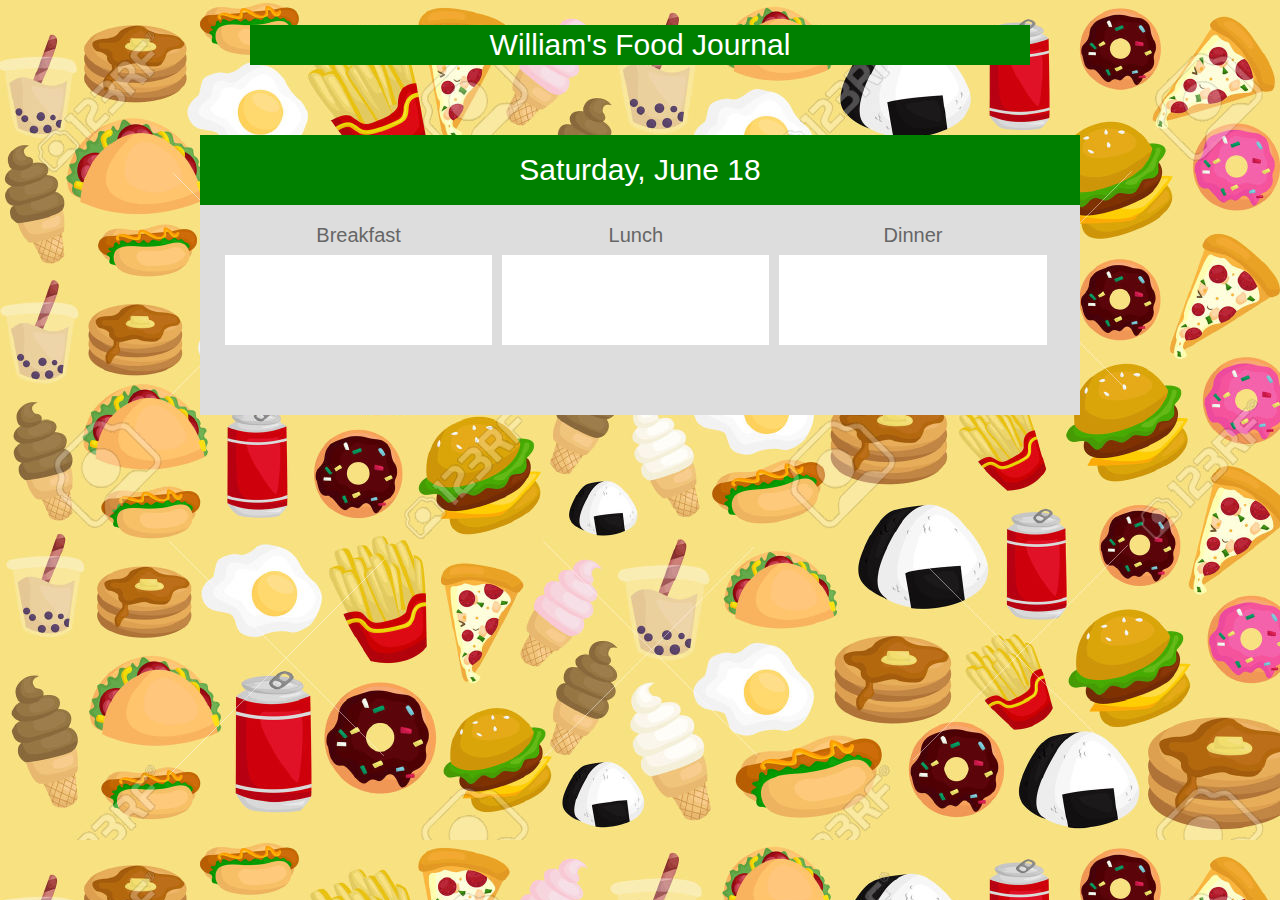
<file: HTML/juneEighteen.html>
<!DOCTYPE html>
<html>
	<head>
		<title>June Eighteenth</title>
		<link href="../Styles/style.css" rel="stylesheet"/>
	</head>

	<body>
		<div class="header">
			<h1>William's Food Journal</h1>
		</div>

		<div class="date-title"> 
			<h1>Saturday, June 18</h1>
		</div>

		<ul class="meal-encompass clx">
		  <div class="meal">	
		  	<li>Breakfast</li>
		  		<div class="meal-inner">
		  			<ul>
			  			<li></li>
			  			<li></li>
			  		</ul>
		  		</div>
		  </div>
		  
		 	<div class="meal">	
		 	 <li>Lunch</li>
		 	 	<div class="meal-inner">
		  			<ul>
			  			<li></li>
			  			<li></li>
			  		</ul>
		  		</div>
		 	</div>
		 
		  <div class="meal">	
		  	<li>Dinner</li>
		  		<div class="meal-inner">
		  			<ul>
			  			<li></li>
			  			<li></li>
			  		</ul>
		  		</div>
		  </div>
		</ul>
	



	</body>
</html>
</file>
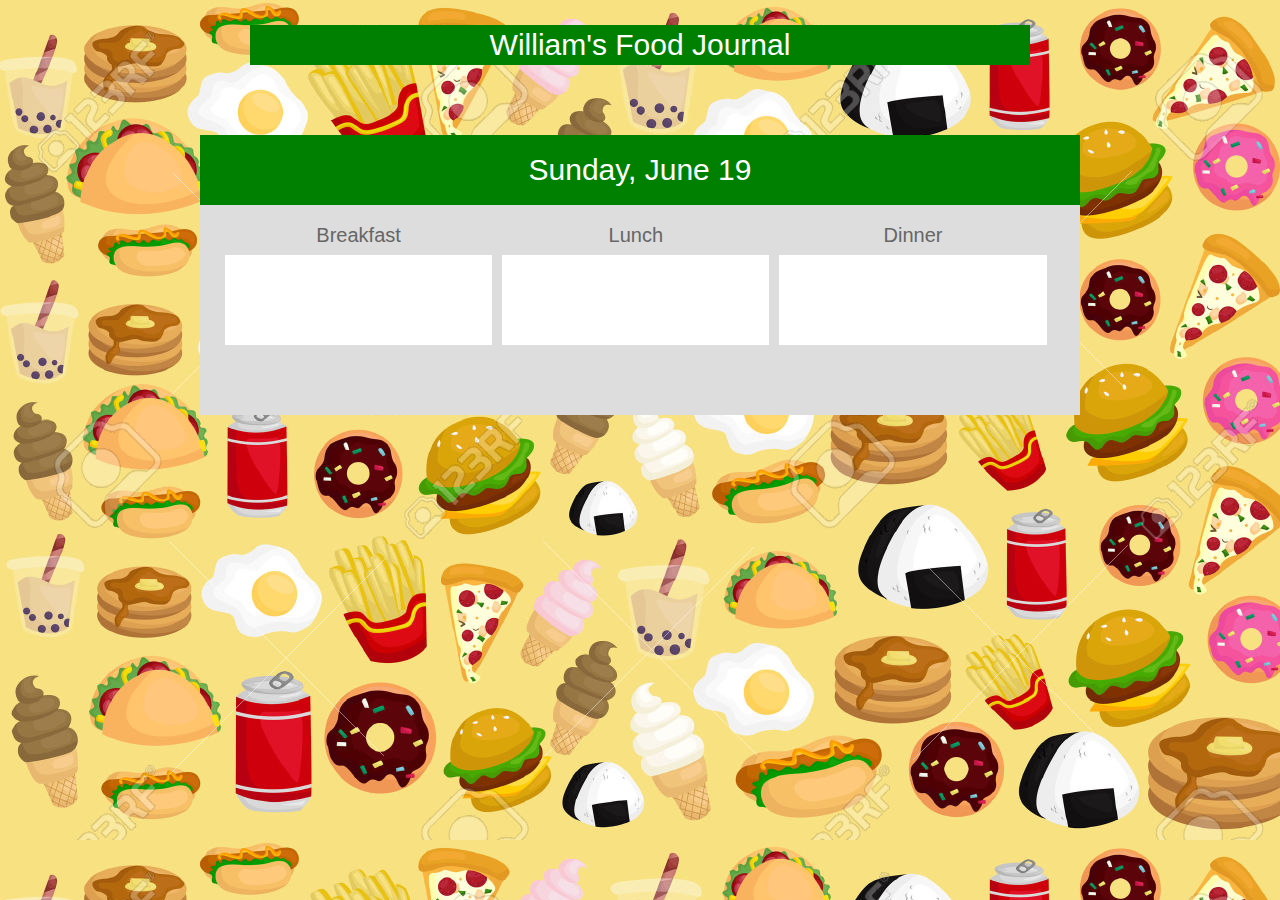
<file: HTML/juneNineteen.html>
<!DOCTYPE html>
<html>
	<head>
		<title>June Nineteenth</title>
		<link href="../Styles/style.css" rel="stylesheet"/>
	</head>

		<body>
		<div class="header">
			<h1>William's Food Journal</h1>
		</div>

		<div class="date-title">
			<h1>Sunday, June 19</h1>
		</div>

		<ul class="meal-encompass clx">
		  <div class="meal">	
		  	<li>Breakfast</li>
		  		<div class="meal-inner">
		  			<ul>
			  			<li></li>
			  			<li></li>
			  		</ul>
		  		</div>
		  </div>
		  
		 	<div class="meal">	
		 	 <li>Lunch</li>
		 	 	<div class="meal-inner">
		  			<ul>
			  			<li></li>
			  			<li></li>
			  		</ul>
		  		</div>
		 	</div>
		 
		  <div class="meal">	
		  	<li>Dinner</li>
		  		<div class="meal-inner">
		  			<ul>
			  			<li></li>
			  			<li></li>
			  		</ul>
		  		</div>
		  </div>
		</ul>




	</body>
</html>
</file>
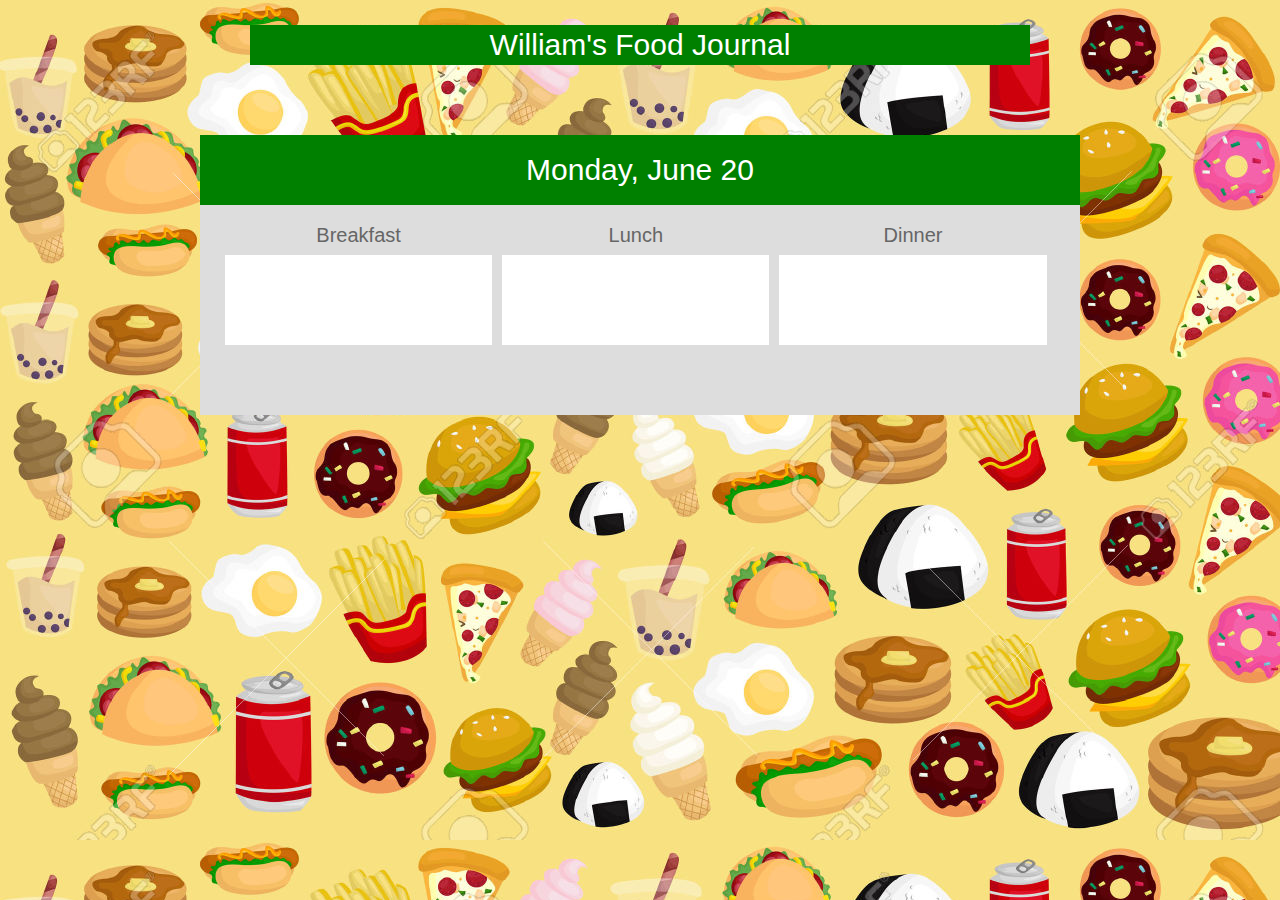
<file: HTML/juneTwenty.html>
<!DOCTYPE html>
<html>
	<head>
		<title>June Twentieth</title>
		<link href="../Styles/style.css" rel="stylesheet"/>
	</head>

		<body>
		<div class="header">
			<h1>William's Food Journal</h1>
		</div>

		<div class="date-title"> 
			<h1>Monday, June 20</h1>
		</div>

		<ul class="meal-encompass clx">
		  <div class="meal">	
		  	<li>Breakfast</li>
		  		<div class="meal-inner">
		  			<ul>
			  			<li></li>
			  			<li></li>
			  		</ul>
		  		</div>
		  </div>
		  
		 	<div class="meal">	
		 	 <li>Lunch</li>
		 	 	<div class="meal-inner">
		  			<ul>
			  			<li></li>
			  			<li></li>
			  		</ul>
		  		</div>
		 	</div>
		 
		  <div class="meal">	
		  	<li>Dinner</li>
		  		<div class="meal-inner">
		  			<ul>
			  			<li></li>
			  			<li></li>
			  		</ul>
		  		</div>
		  </div>
		</ul>



	</body>
</html>
</file>
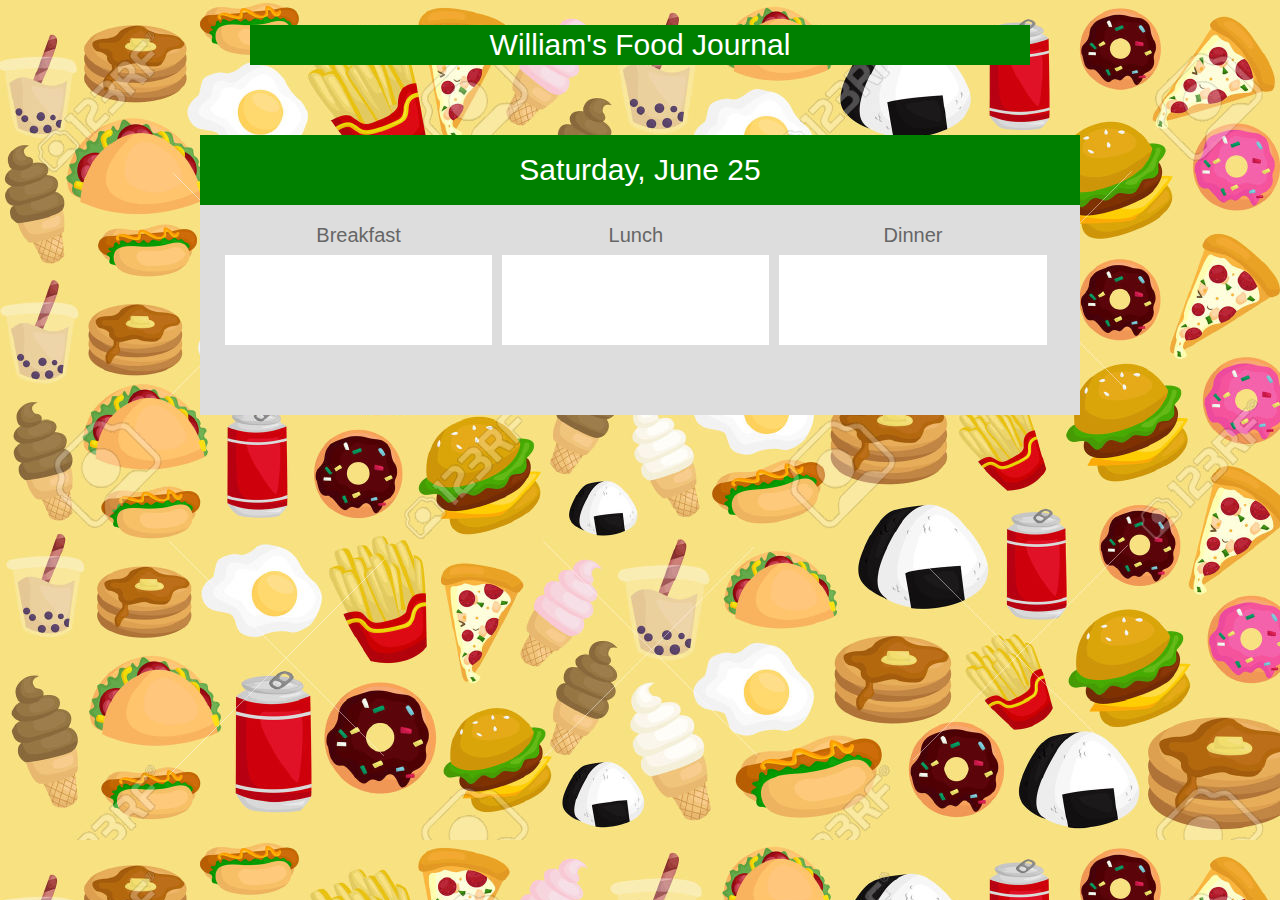
<file: HTML/juneTwentyFive.html>
<!DOCTYPE html>
<html>
	<head>
		<title>June Twenty-Fifth</title>
		<link href="../Styles/style.css" rel="stylesheet"/>
	</head>

		<body>
		<div class="header">
			<h1>William's Food Journal</h1>
		</div>

		<div class="date-title"> 
			<h1>Saturday, June 25</h1>
		</div>

		<ul class="meal-encompass clx">
		  <div class="meal">	
		  	<li>Breakfast</li>
		  		<div class="meal-inner">
		  			<ul>
			  			<li></li>
			  			<li></li>
			  		</ul>
		  		</div>
		  </div>
		  
		 	<div class="meal">	
		 	 <li>Lunch</li>
		 	 	<div class="meal-inner">
		  			<ul>
			  			<li></li>
			  			<li></li>
			  		</ul>
		  		</div>
		 	</div>
		 
		  <div class="meal">	
		  	<li>Dinner</li>
		  		<div class="meal-inner">
		  			<ul>
			  			<li></li>
			  			<li></li>
			  		</ul>
		  		</div>
		  </div>
		</ul>
	



	</body>
</html>
</file>
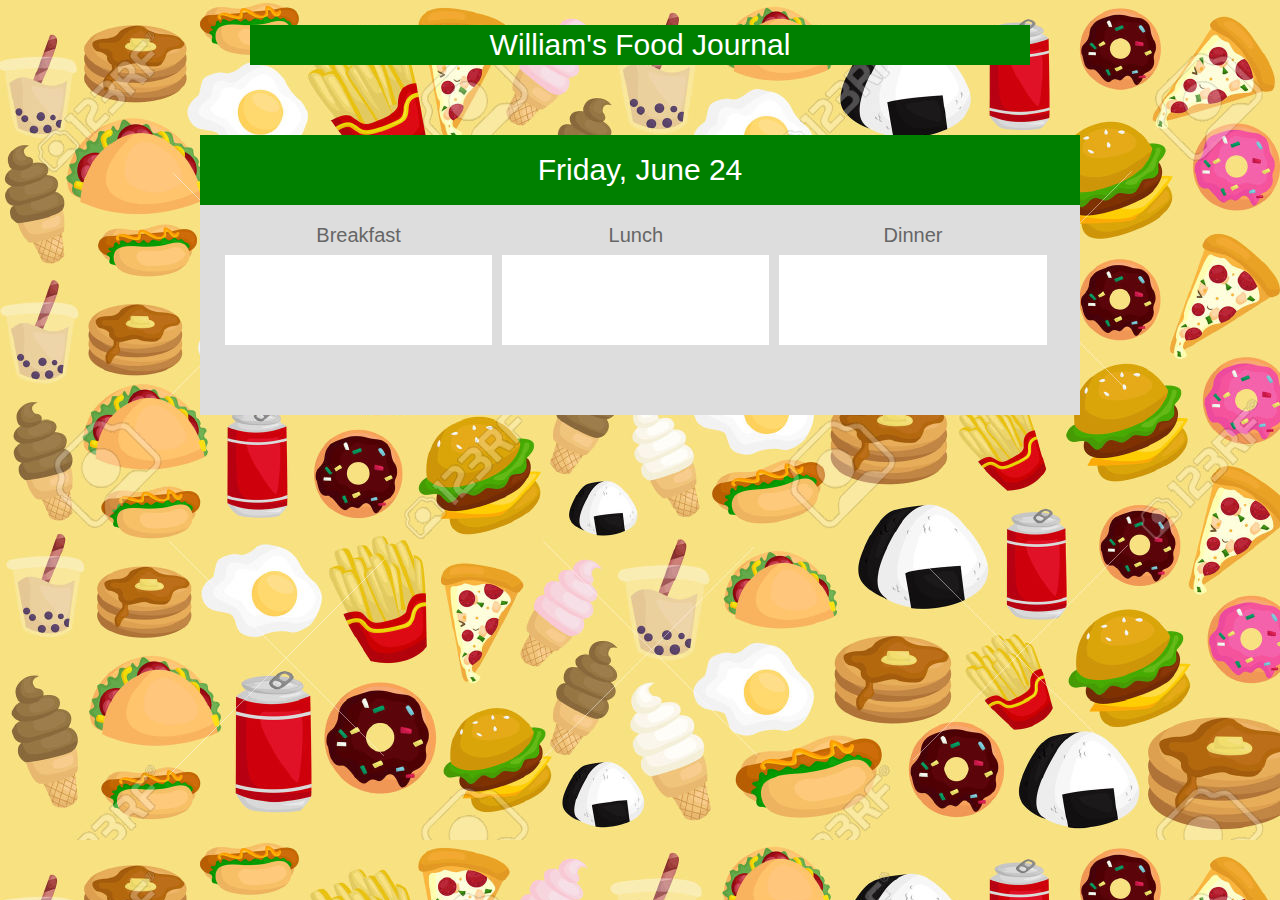
<file: HTML/juneTwentyFour.html>
<!DOCTYPE html>
<html>
	<head>
		<title>June Twenty-Fourth</title>
		<link href="../Styles/style.css" rel="stylesheet"/>
	</head>

		<body>
		<div class="header">
			<h1>William's Food Journal</h1>
		</div>

		<div class="date-title"> 
			<h1>Friday, June 24</h1>
		</div>

		<ul class="meal-encompass clx">
		  <div class="meal">	
		  	<li>Breakfast</li>
		  		<div class="meal-inner">
		  			<ul>
			  			<li></li>
			  			<li></li>
			  		</ul>
		  		</div>
		  </div>
		  
		 	<div class="meal">	
		 	 <li>Lunch</li>
		 	 	<div class="meal-inner">
		  			<ul>
			  			<li></li>
			  			<li></li>
			  		</ul>
		  		</div>
		 	</div>
		 
		  <div class="meal">	
		  	<li>Dinner</li>
		  		<div class="meal-inner">
		  			<ul>
			  			<li></li>
			  			<li></li>
			  		</ul>
		  		</div>
		  </div>
		</ul>
	



	</body>
</html>
</file>
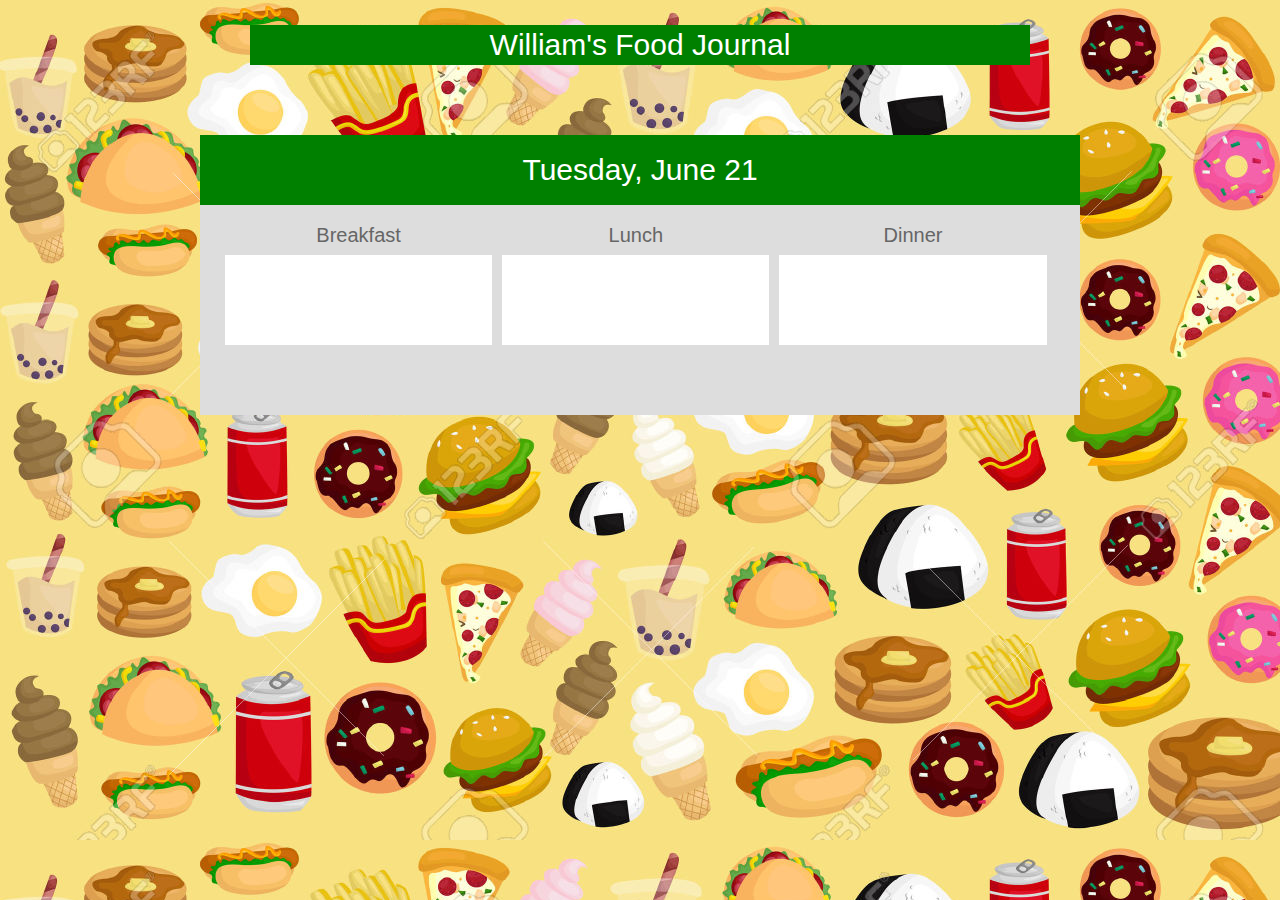
<file: HTML/juneTwentyOne.html>
<!DOCTYPE html>
<html>
	<head>
		<title>June Twenty-First</title>
		<link href="../Styles/style.css" rel="stylesheet"/>
	</head>

		<body>
		<div class="header">
			<h1>William's Food Journal</h1>
		</div>

		<div class="date-title"> 
			<h1>Tuesday, June 21</h1>
		</div>

		<ul class="meal-encompass clx">
		  <div class="meal">	
		  	<li>Breakfast</li>
		  		<div class="meal-inner">
		  			<ul>
			  			<li></li>
			  			<li></li>
			  		</ul>
		  		</div>
		  </div>
		  
		 	<div class="meal">	
		 	 <li>Lunch</li>
		 	 	<div class="meal-inner">
		  			<ul>
			  			<li></li>
			  			<li></li>
			  		</ul>
		  		</div>
		 	</div>
		 
		  <div class="meal">	
		  	<li>Dinner</li>
		  		<div class="meal-inner">
		  			<ul>
			  			<li></li>
			  			<li></li>
			  		</ul>
		  		</div>
		  </div>
		</ul>
	



	</body>
</html>
</file>
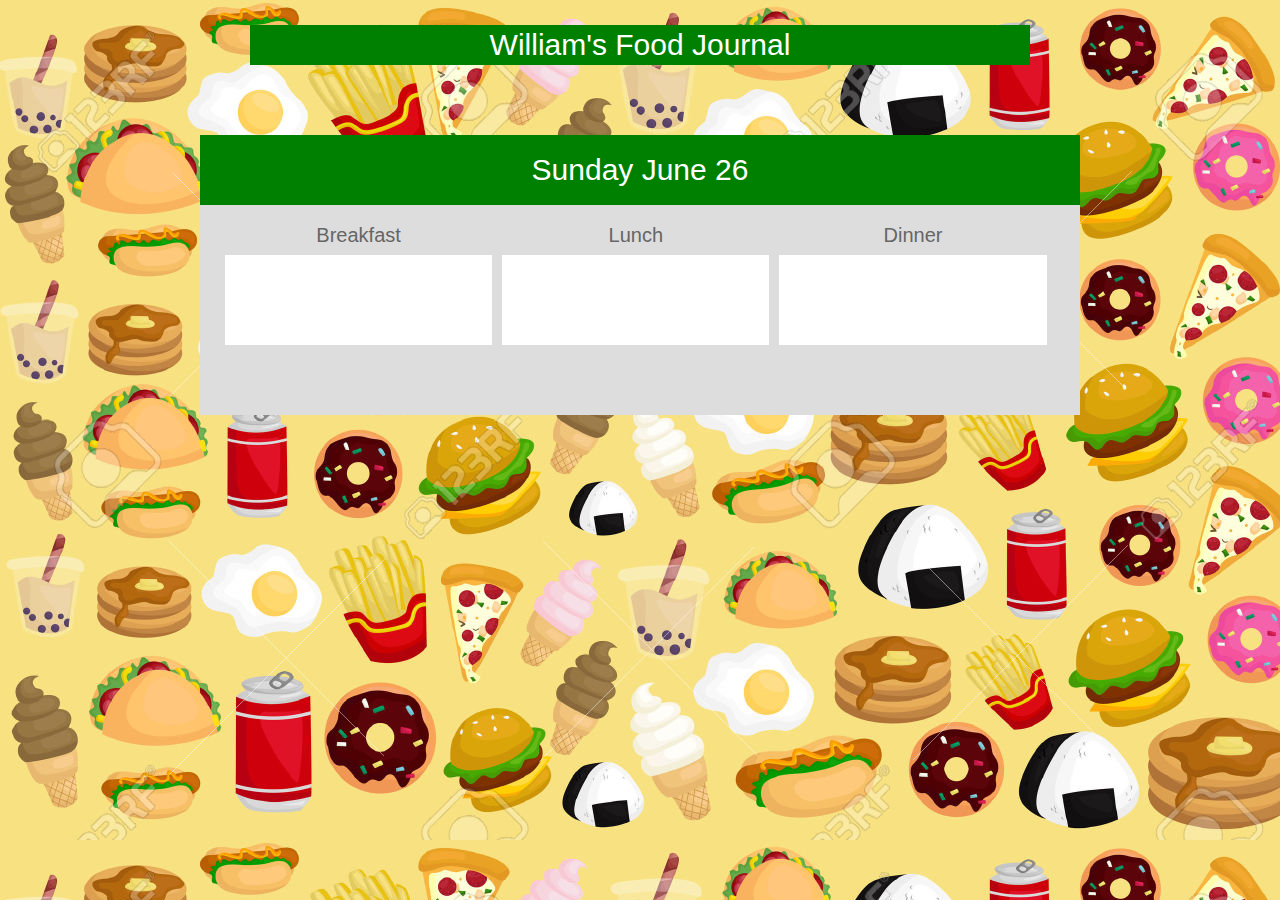
<file: HTML/juneTwentySix.html>
<!DOCTYPE html>
<html>
	<head>
		<title>June Twenty-Sixth</title>
		<link href="../Styles/style.css" rel="stylesheet"/>
	</head>

		<body>
		<div class="header">
			<h1>William's Food Journal</h1>
		</div>

		<div class="date-title"> 
			<h1>Sunday June 26</h1>
		</div>

		<ul class="meal-encompass clx">
		  <div class="meal">	
		  	<li>Breakfast</li>
		  		<div class="meal-inner">
		  			<ul>
			  			<li></li>
			  			<li></li>
			  		</ul>
		  		</div>
		  </div>
		  
		 	<div class="meal">	
		 	 <li>Lunch</li>
		 	 	<div class="meal-inner">
		  			<ul>
			  			<li></li>
			  			<li></li>
			  		</ul>
		  		</div>
		 	</div>
		 
		  <div class="meal">	
		  	<li>Dinner</li>
		  		<div class="meal-inner">
		  			<ul>
			  			<li></li>
			  			<li></li>
			  		</ul>
		  		</div>
		  </div>
		</ul>
	



	</body>
</html>
</file>
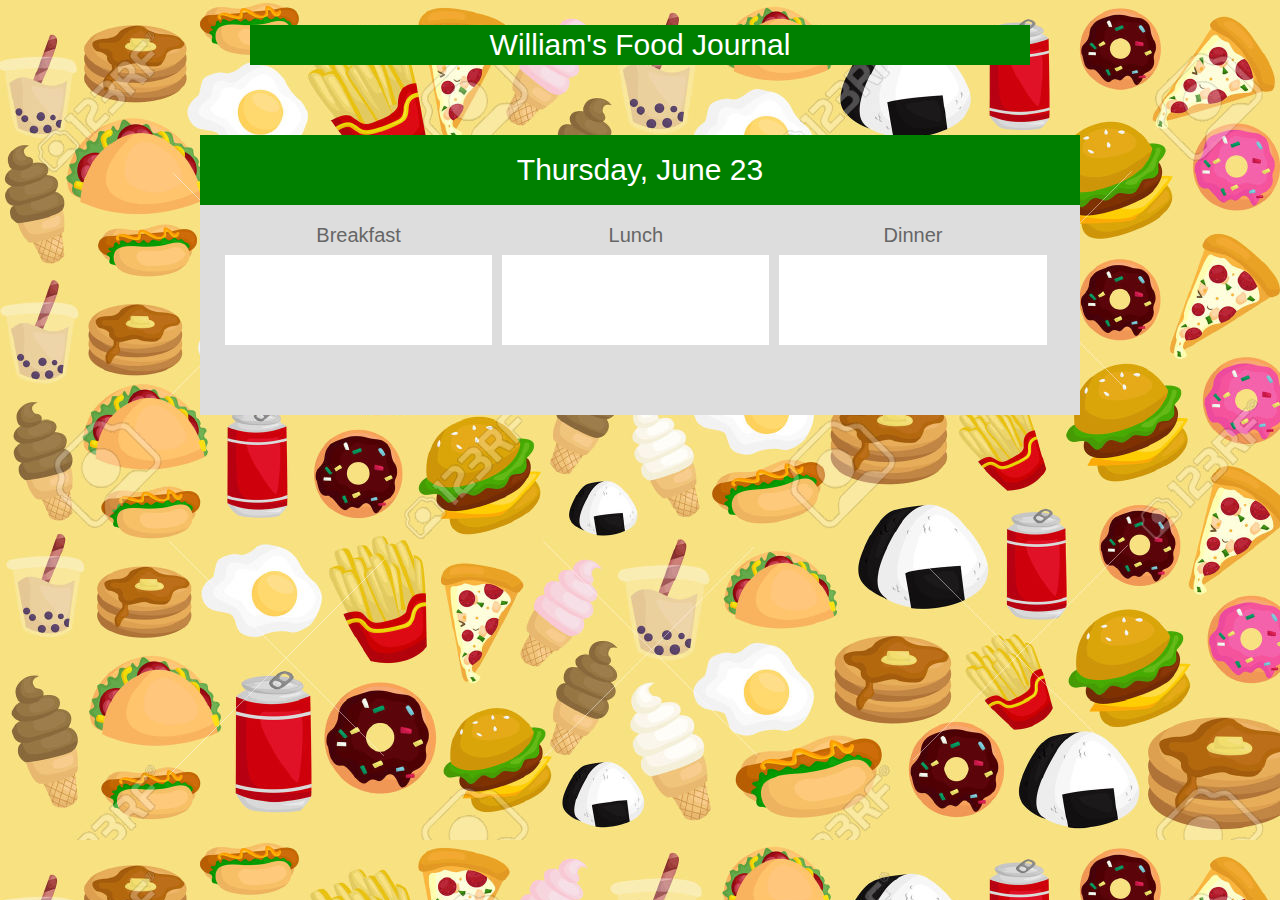
<file: HTML/juneTwentyThree.html>
<!DOCTYPE html>
<html>
	<head>
		<title>June Twenty-Third</title>
		<link href="../Styles/style.css" rel="stylesheet"/>
	</head>

		<body>
		<div class="header">
			<h1>William's Food Journal</h1>
		</div>

		<div class="date-title"> 
			<h1>Thursday, June 23</h1>
		</div>

		<ul class="meal-encompass clx">
		  <div class="meal">	
		  	<li>Breakfast</li>
		  		<div class="meal-inner">
		  			<ul>
			  			<li></li>
			  			<li></li>
			  		</ul>
		  		</div>
		  </div>
		  
		 	<div class="meal">	
		 	 <li>Lunch</li>
		 	 	<div class="meal-inner">
		  			<ul>
			  			<li></li>
			  			<li></li>
			  		</ul>
		  		</div>
		 	</div>
		 
		  <div class="meal">	
		  	<li>Dinner</li>
		  		<div class="meal-inner">
		  			<ul>
			  			<li></li>
			  			<li></li>
			  		</ul>
		  		</div>
		  </div>
		</ul>
	



	</body>
</html>
</file>
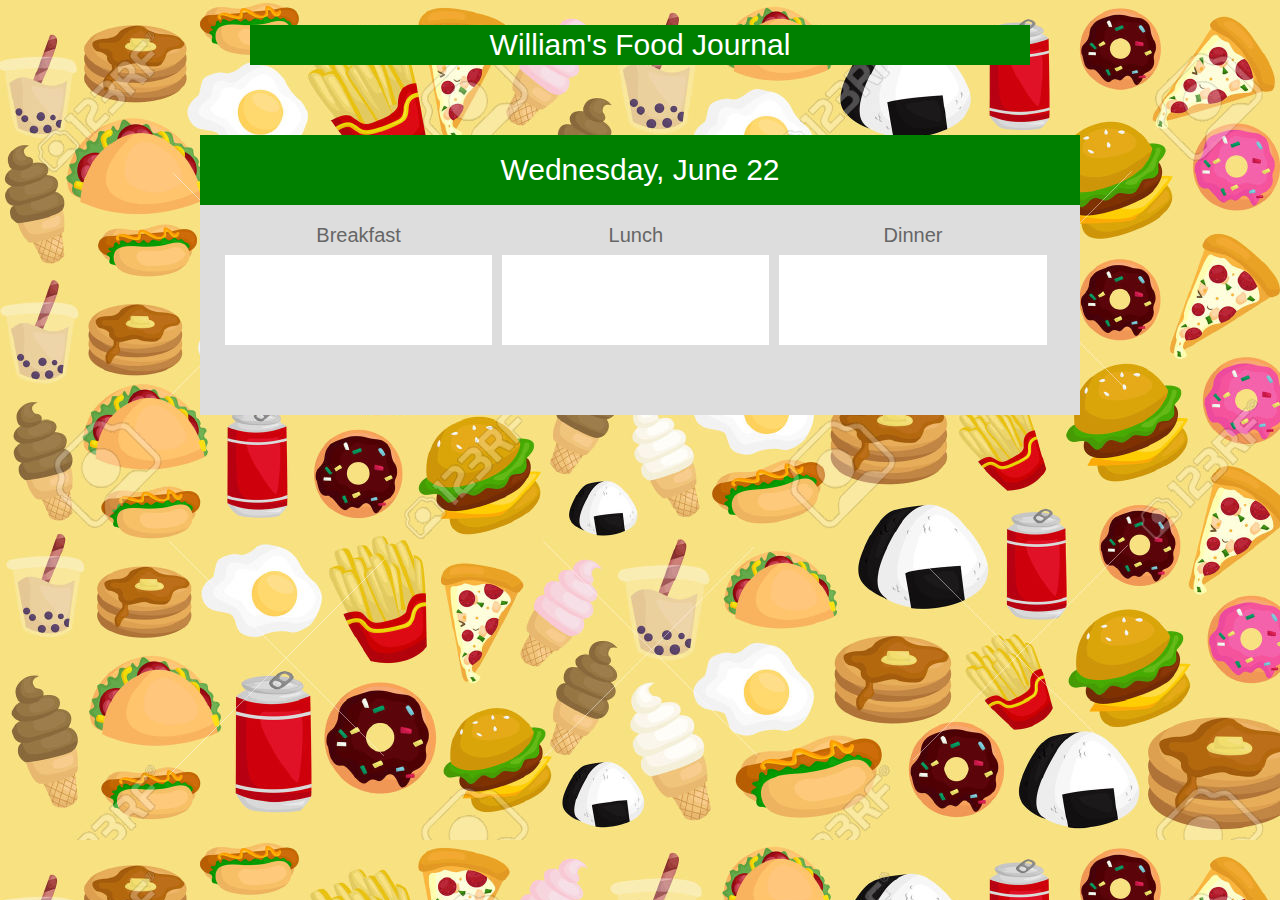
<file: HTML/juneTwentyTwo.html>
<!DOCTYPE html>
<html>
	<head>
		<title>June Twenty-Second</title>
		<link href="../Styles/style.css" rel="stylesheet"/>
	</head>

		<body>
		<div class="header">
			<h1>William's Food Journal</h1>
		</div>

		<div class="date-title"> 
			<h1>Wednesday, June 22</h1>
		</div>

		<ul class="meal-encompass clx">
		  <div class="meal">	
		  	<li>Breakfast</li>
		  		<div class="meal-inner">
		  			<ul>
			  			<li></li>
			  			<li></li>
			  		</ul>
		  		</div>
		  </div>
		  
		 	<div class="meal">	
		 	 <li>Lunch</li>
		 	 	<div class="meal-inner">
		  			<ul>
			  			<li></li>
			  			<li></li>
			  		</ul>
		  		</div>
		 	</div>
		 
		  <div class="meal">	
		  	<li>Dinner</li>
		  		<div class="meal-inner">
		  			<ul>
			  			<li></li>
			  			<li></li>
			  		</ul>
		  		</div>
		  </div>
		</ul>
	



	</body>
</html>
</file>
<file: Styles/style.css>
/* http://meyerweb.com/eric/tools/css/reset/
   v2.0 | 20110126
   License: none (public domain)

   Clearfix
*/

html, body, div, span, applet, object, iframe,
h1, h2, h3, h4, h5, h6, p, blockquote, pre,
a, abbr, acronym, address, big, cite, code,
del, dfn, em, img, ins, kbd, q, s, samp,
small, strike, strong, sub, sup, tt, var,
b, u, i, center,
dl, dt, dd, ol, ul, li,
fieldset, form, label, legend,
table, caption, tbody, tfoot, thead, tr, th, td,
article, aside, canvas, details, embed,
figure, figcaption, footer, header, hgroup,
menu, nav, output, ruby, section, summary,
time, mark, audio, video {
	margin: 0;
	padding: 0;
	border: 0;
	font-size: 100%;
	font: inherit;
	vertical-align: baseline;
}
/* HTML5 display-role reset for older browsers */
article, aside, details, figcaption, figure,
footer, header, hgroup, menu, nav, section {
	display: block;
}
body {
	line-height: 1;
}
ol, ul {
	list-style: none;
}
blockquote, q {
	quotes: none;
}
blockquote:before, blockquote:after,
q:before, q:after {
	content: '';
	content: none;
}
table {
	border-collapse: collapse;
	border-spacing: 0;
}

.clx {
  overflow: auto;
  zoom: 1;
}

.clearfix:after {
   content: " "; /* Older browser do not support empty content */
   visibility: hidden;
   display: block;
   height: 0;
   clear: both;
}

/*My code */
body {
	background-image: url(../IMG/background.jpg);
	font-family: arial;
}

a {
    text-decoration: none;
    color: gray;
    display: block;
    padding-bottom: 35px;
    padding-top: 35px;
}

li {
    list-style-type: none;
}

img {
    display: inline-block;
    height: 100px;
    width: 100px;
}

a:hover {
    color: white;
}

.header {
	background-color: #008000;
	margin: 25px 250px 70px 250px;
	padding-bottom: 5px;
	padding-top: 5px;
}

.header h1 {
	text-align: center;
	color: white;
	font-size: 30px;
}

li.hover {
    /*transition: all 1s, linear;*/
}

li.hover:hover {
	background-color: #008000;
    color: white;
}



/*Calendar*/
.hide {
    visibility: hidden;
    height: 0;
    width: 0;
}
.empty {
    height: auto;
}

#calendarHeader {
    background: #008000;
    margin-left: 200px;
    margin-right: 200px;
}
#backButton {
    position: absolute;
    border: 1px solid #fff;
    border-radius: 5px;
    padding: 5px;
    margin: 20px 0  0 15px;
    color: #fff;
}
#backButton:hover{
    cursor: pointer;
    background-color: #0e0;
    color: #080;
}

.month {
    padding: 20px 0px;

}

.month h1 {
	 text-align: center;
	 color: white;
	 font-size: 30px;
}

.month p {
	text-align: center;
	color: white;
	font-size: 18px;
}

.weekdays {
    margin: 0 auto;
    padding: 20px;
    background-color:#ddd;
    margin-left: 200px;
    margin-right: 200px;

}

.weekdays li {
    display: inline-block;
    width: 13%;
    color: #666;
    text-align: center;

}

.days {
    padding: 20px;
    background-color: white;
    margin: 0 auto;
    margin-left: 200px;
    margin-right: 200px;

}

.days li {
    display: inline-block;
    width: 13%;
    text-align: center;
    margin-bottom: 5px;
    font-size:16px;
    color: gray;    
    padding-bottom: 35px;
    padding-top: 35px;
}

/*Blog Layout*/
.date-title {
    padding: 20px 0px;
    background: #008000;
    margin-left: 200px;
    margin-right: 200px;
}

.date-title h1 {
     text-align: center;
     color: white;
     font-size: 30px;
}

#mealContainer {

}

.meal-encompass {
    margin: 0 auto;
    padding: 20px;
    background-color:#ddd;
    margin-left: 200px;
    margin-right: 200px;
}

.meal {
    display: block;
    float: left;
    width: 33%;
    color: #666;
    text-align: center;
    font-size: 20px;
}

.meal-inner {
    background-color: white;
    color: #666;
    margin: 5px;
    margin-top: 10px;
}

.meal-inner li {
    margin-bottom: 50px;
    margin-top: 10px;
    padding-top: 20px;
    text-align: center;
}

.foodDayContainer {
    display: inline-block;
    text-align: center;
    background-color: white;
    /*padding: 20px;*/
    /*margin:5px;*/
}
</file>
